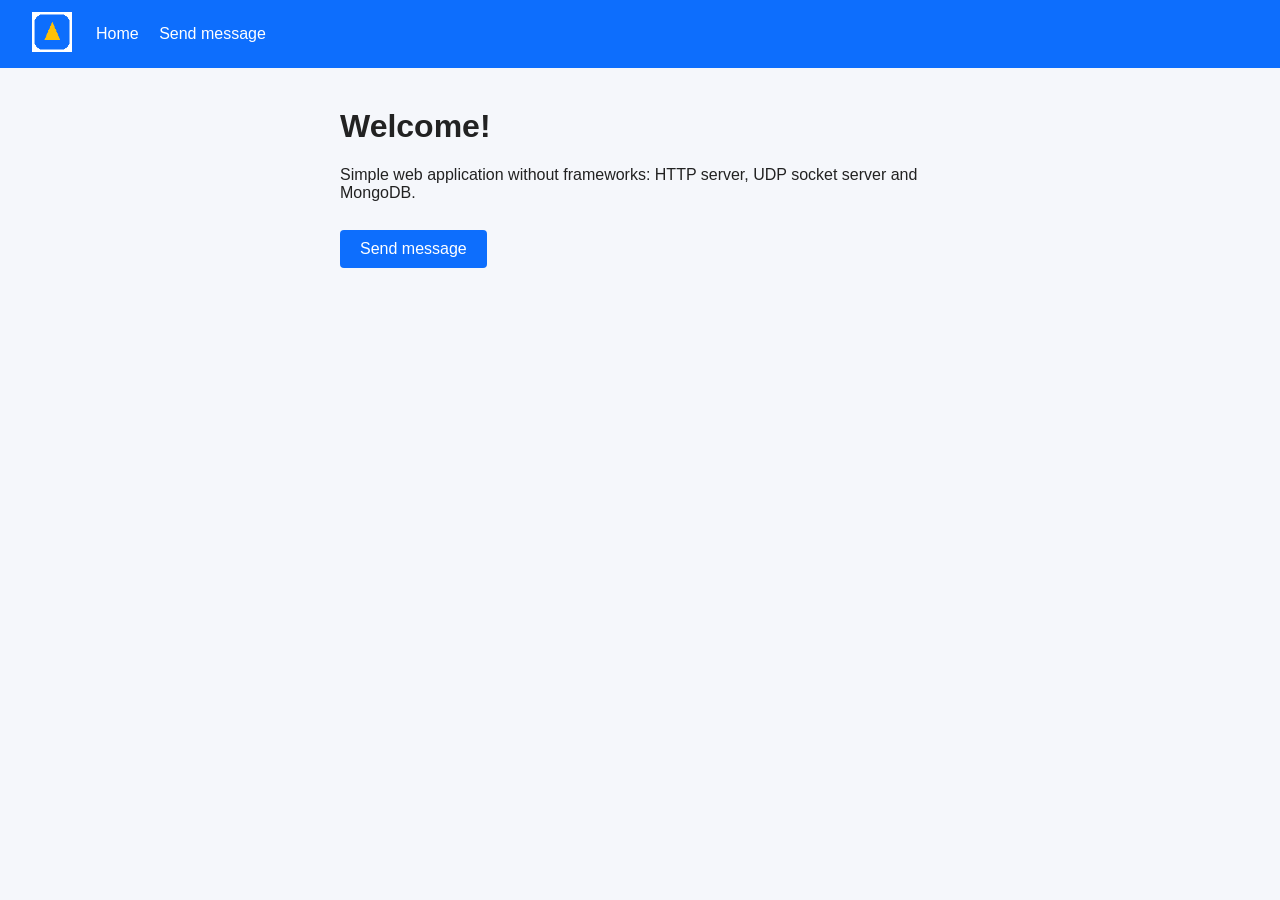
<file: index.html>
<!DOCTYPE html>
<html lang="uk">
<head>
  <meta charset="UTF-8">
  <meta name="viewport" content="width=device-width, initial-scale=1.0">
  <title>Messages</title>
  <link rel="stylesheet" href="/style.css">
</head>
<body>
  <header class="header">
    <a href="/" class="logo"><img src="/logo.png" alt="logo" width="40" height="40"></a>
    <nav>
      <a href="/">Home</a>
      <a href="/message">Send message</a>
    </nav>
  </header>
  <main class="container">
    <h1>Welcome!</h1>
    <p>Simple web application without frameworks: HTTP server, UDP socket server and MongoDB.</p>
    <a class="button" href="/message">Send message</a>
  </main>
</body>
</html>
</file>
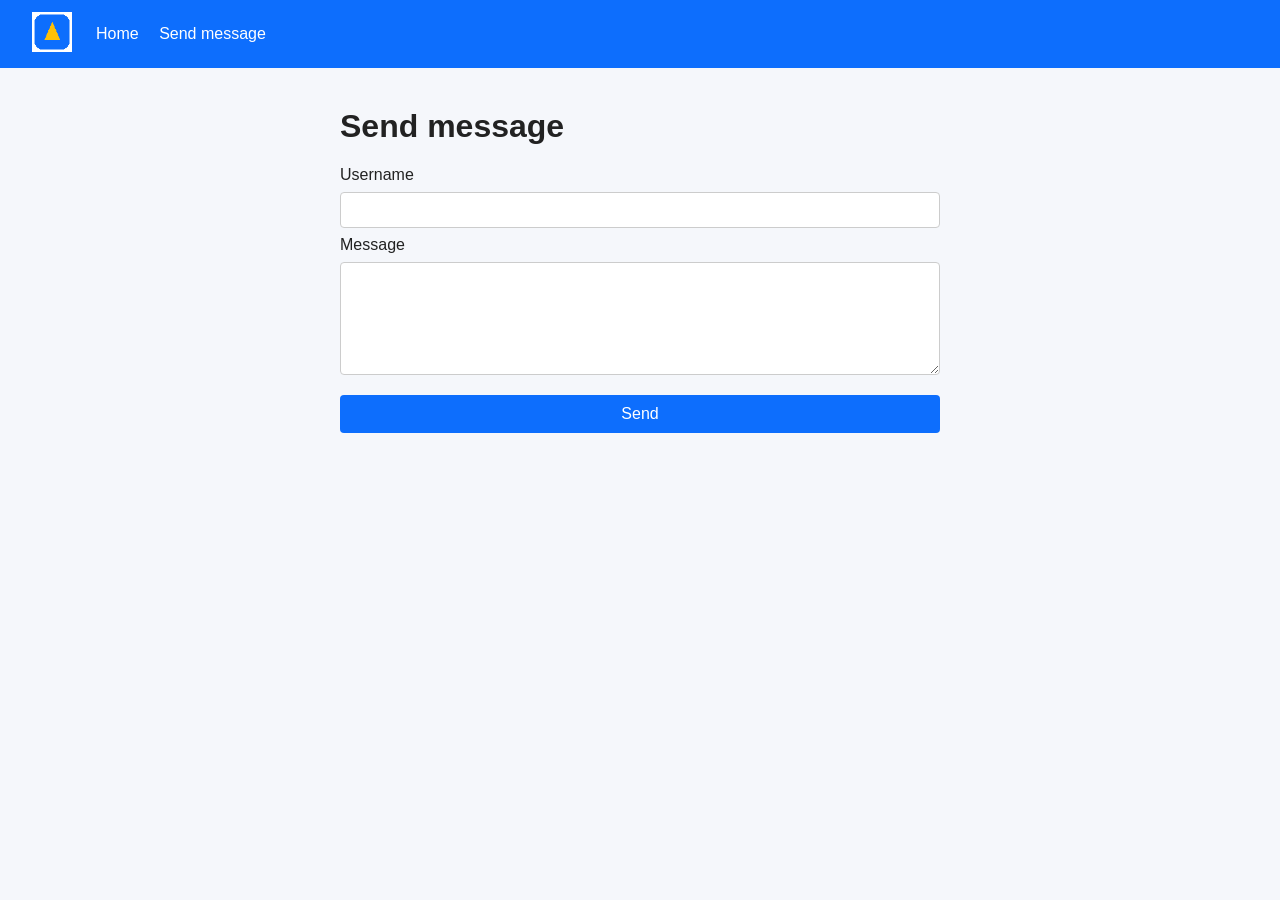
<file: message.html>
<!DOCTYPE html>
<html lang="uk">
<head>
  <meta charset="UTF-8">
  <meta name="viewport" content="width=device-width, initial-scale=1.0">
  <title>Send message</title>
  <link rel="stylesheet" href="/style.css">
</head>
<body>
  <header class="header">
    <a href="/" class="logo"><img src="/logo.png" alt="logo" width="40" height="40"></a>
    <nav>
      <a href="/">Home</a>
      <a href="/message">Send message</a>
    </nav>
  </header>
  <main class="container">
    <h1>Send message</h1>
    <form action="/message" method="POST" class="form">
      <label for="username">Username</label>
      <input type="text" id="username" name="username" required>
      <label for="message">Message</label>
      <textarea id="message" name="message" rows="5" required></textarea>
      <button type="submit" class="button">Send</button>
    </form>
  </main>
</body>
</html>
</file>
<file: style.css>
body {
  margin: 0;
  font-family: Arial, sans-serif;
  background: #f5f7fb;
  color: #222;
}

.header {
  display: flex;
  align-items: center;
  gap: 24px;
  padding: 12px 32px;
  background: #0d6efd;
}

.header nav a {
  margin-right: 16px;
  color: #fff;
  text-decoration: none;
}

.container {
  max-width: 600px;
  margin: 40px auto;
  padding: 0 16px;
}

.form {
  display: flex;
  flex-direction: column;
  gap: 8px;
}

.form input,
.form textarea {
  padding: 8px;
  font-size: 16px;
  border: 1px solid #ccc;
  border-radius: 4px;
}

.button {
  display: inline-block;
  margin-top: 12px;
  padding: 10px 20px;
  border: none;
  border-radius: 4px;
  background: #0d6efd;
  color: #fff;
  font-size: 16px;
  text-decoration: none;
  cursor: pointer;
}
</file>
